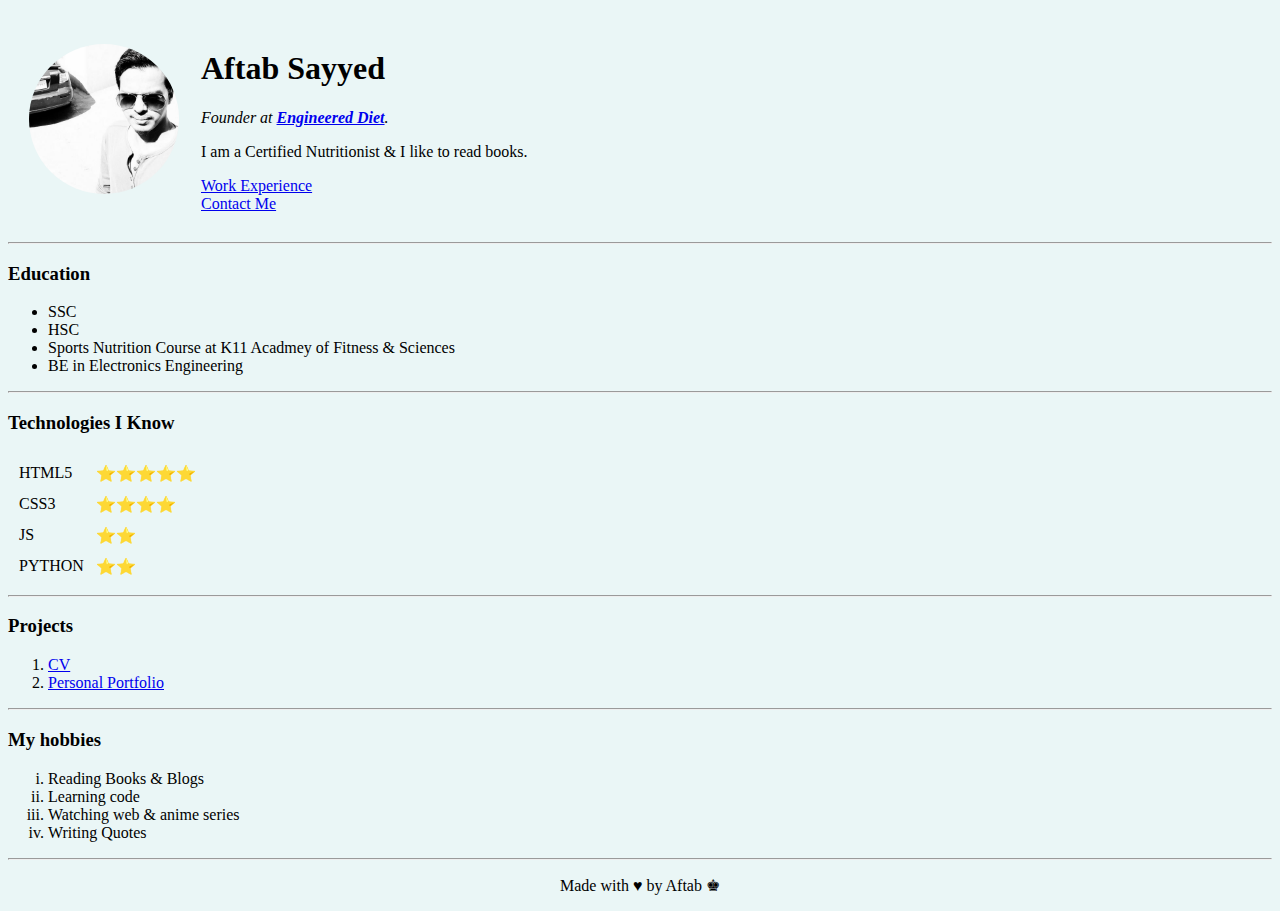
<file: index.html>
<!DOCTYPE html>
<html lang="en">
<head>
    <meta charset="UTF-8">
    <meta name="viewport" content="width=device-width, initial-scale=1.0">
    <title>Newbie Dev Aftab Sayyed</title>
    <link rel="stylesheet" type="text/css" href="css/styles.css">
</head>
<body>
    <table cellspacing="20">
    <tr><td><img src="images/aftabppp.jfif" height="150px" width="150px" alt="Aftab Sayyed Profile Picture"></td>
    <td><h1>Aftab Sayyed</h1>
    <p><em>Founder at <b><a href="https://www.google.co.in">Engineered Diet</a></b>.</em></p>
    <p>I am a Certified Nutritionist & I like to read books.</p>
    <a href="workexp.html">Work Experience</a><br>
    <a href="contact.html">Contact Me</a></td></tr>
    </table> 
    <hr>
    <h3>Education</h3>
    <ul>
        <li>SSC</li>
        <li>HSC</li>
        <li>Sports Nutrition Course at K11 Acadmey of Fitness & Sciences</li>
        <li>BE in Electronics Engineering</li>
    </ul>
    <hr>
    <h3>Technologies I Know</h3>
    <table cellspacing="10">
        <tr><td>HTML5</td><td>⭐️⭐️⭐️⭐️⭐️</td></tr>
        <tr><td>CSS3</td><td>⭐️⭐️⭐️⭐️</td></tr>
        <tr><td>JS</td><td>⭐️⭐️</td></tr>
        <tr><td>PYTHON</td><td>⭐️⭐️</td></tr>
    </table>
    <hr>
    <h3>Projects</h3>
    <ol>
        <li><a href="https://aftabsayyed04.github.io/cv">CV</a></li>
        <li><a href="https://aftabsayyed04.github.io/mysite">Personal Portfolio</a></li>
    </ol>
    <hr>
    <h3>My hobbies</h3>
    <ol type="i">
        <li>Reading Books & Blogs</li>
        <li>Learning code</li>
        <li>Watching web & anime series</li>
        <li>Writing Quotes</li>
    </ol>
    <hr>
</body>
<footer>
    <p style="text-align:center;">Made with &hearts; by Aftab &#x265A;</p>
</footer>
</html>
</file>
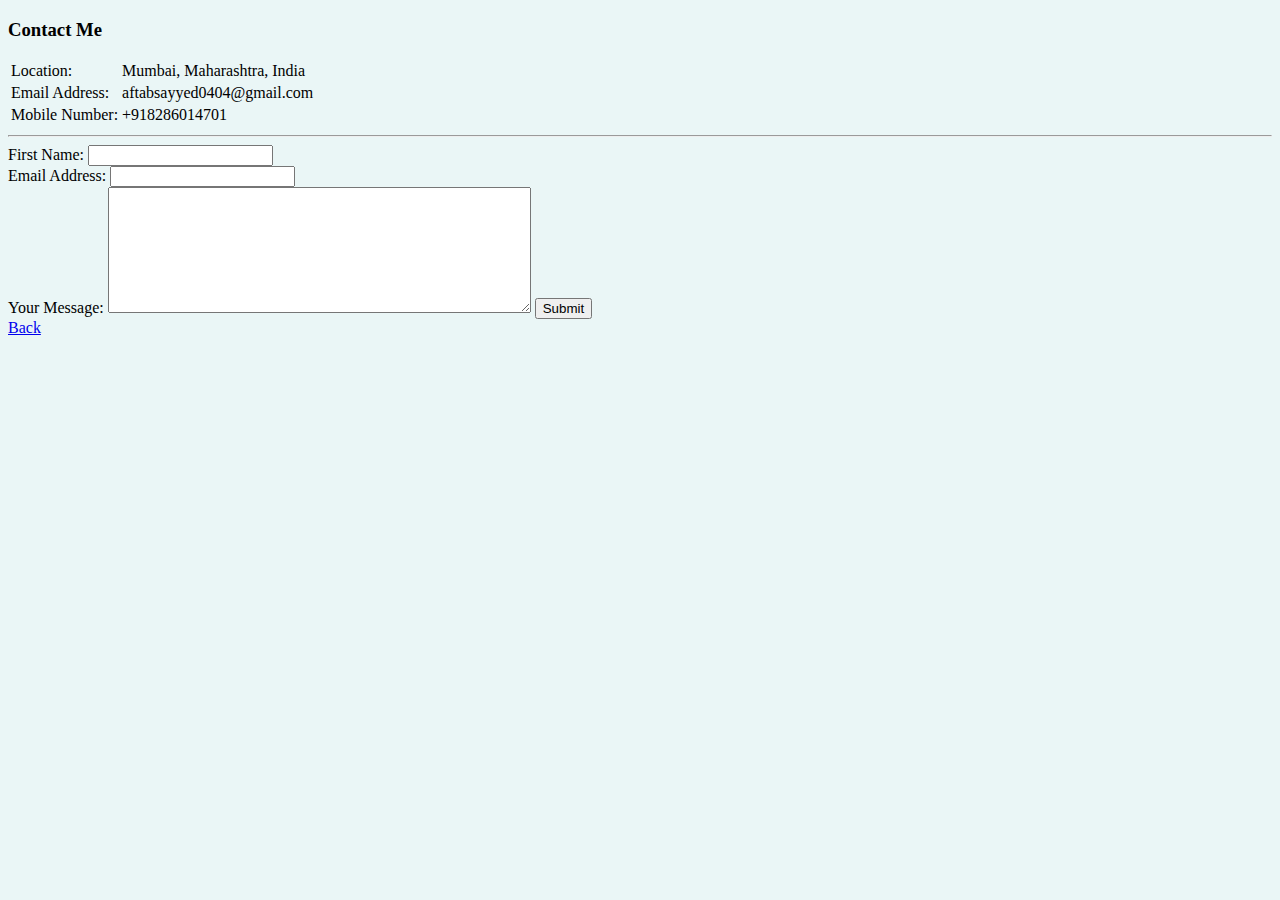
<file: contact.html>
<!DOCTYPE html>
<html lang="en">
<head>
    <meta charset="UTF-8">
    <meta name="viewport" content="width=device-width, initial-scale=1.0">
    <title>Contact Me</title>
    <link rel="stylesheet" type="text/css" href="css/styles.css">
</head>
<body>
    <h3>Contact Me</h3>
    <table>
        <tr>
            <td>Location:</td>
            <td>Mumbai, Maharashtra, India</td>
        </tr>
        <tr>
            <td>Email Address:</td>
            <td>aftabsayyed0404@gmail.com</td>
        </tr>
        <tr>
            <td>Mobile Number:</td>
            <td>+918286014701</td>
        </tr>
    </table>
    <hr>
    <form>
        <label>First Name:</label>
        <input type="text" name="" value=""><br>
        <label>Email Address:</label>
        <input type="text" name="" value=""><br>
        <label>Your Message:</label>
        <textarea name="name" rows="8" cols="50"></textarea>
        <input type="submit">
    </form>
    <a href="index.html">Back</a>
</body>
</html>
</file>
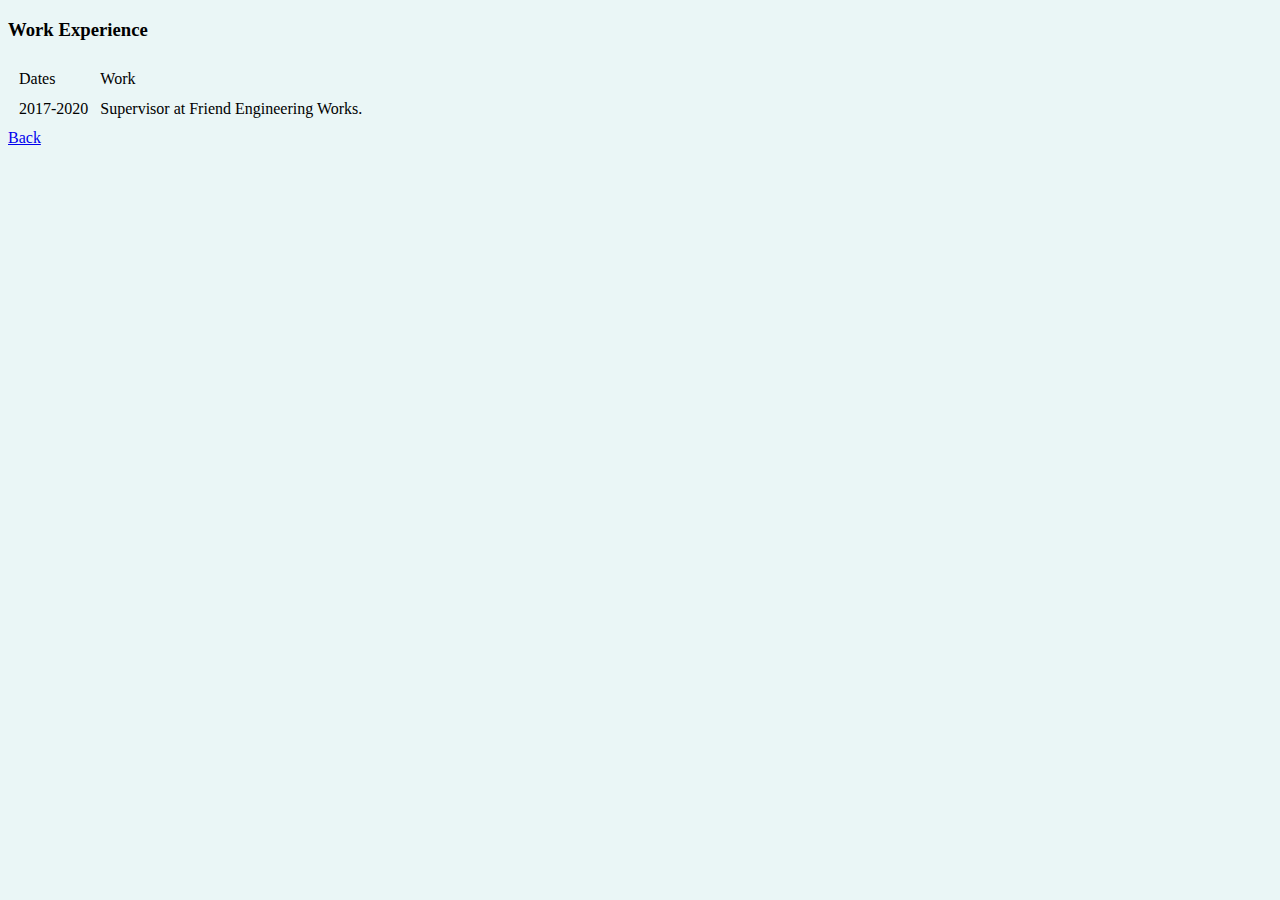
<file: workexp.html>
<!DOCTYPE html>
<html lang="en">
<head>
    <meta charset="UTF-8">
    <meta name="viewport" content="width=device-width, initial-scale=1.0">
    <title>Work Experience</title>
    <link rel="stylesheet" type="text/css" href="css/styles.css">
</head>
<body>
    <h3>Work Experience</h3>
    <table cellspacing="10">
        <tr>
            <td>Dates</td>
            <td>Work</td
        ></tr>
        <tr>
            <td>2017-2020</td>
            <td>Supervisor at Friend Engineering Works.</td>
        </tr>
    </table>
    <a href="index.html">Back</a>
</body>
</html>
</file>
<file: css/styles.css>
body{
    background-color: #EAF6F6;
}
img{
    border-radius: 100%;
hr{
    height: 0px;
    width: 7%;
    border-style: dotted none none;
    border-color: yellow;
    border-width: 7px;
}
h1{
    color: #66BFBF;
}
h3{
    color: #66BFBF;
}
tr{
    text-align: center;
}
a{
    text-decoration: none;
}
</file>
